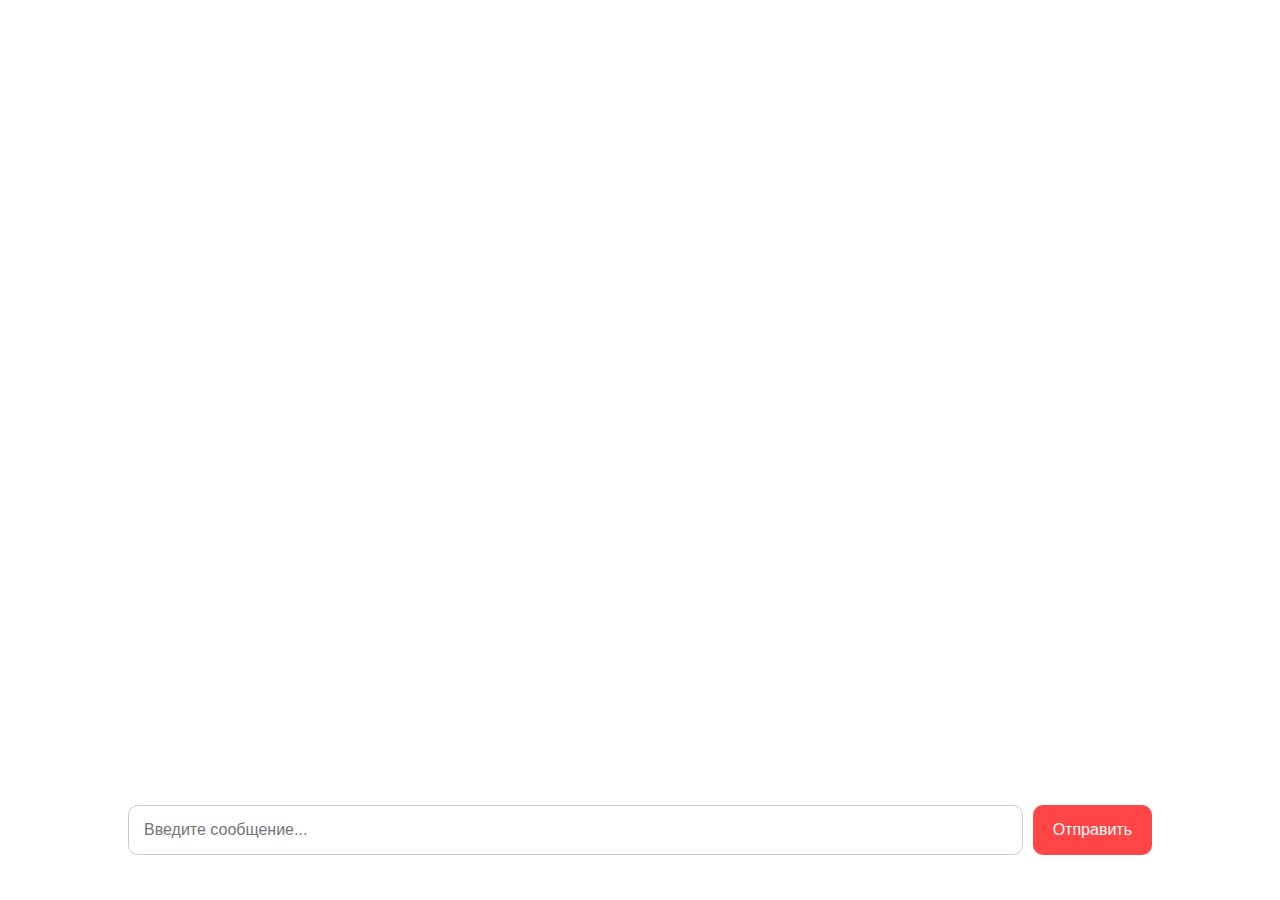
<file: index.html>
<!DOCTYPE html>
<html lang="en">
<head>
    <meta charset="UTF-8">
    <meta name="viewport" content="width=device-width, initial-scale=1.0">
    <link rel="stylesheet" href="css/main.css">
    <script src="js/main.js"></script>
    <title>Document</title>
</head>
<body>
    <div class="chat-container">
        <div id="messages" class="messages"></div>
        <form id="messageForm" onsubmit="sendMessage(); return false;">
            <div class="input-container">
                <input type="text" id="messageInput" class="message-input" placeholder="Введите сообщение..." autocomplete="off">
                <button type="submit" class="send-button">Отправить</button>
            </div>
        </form>
    </div>
</body>
</html>
</file>
<file: css/main.css>
.chat-container {
    border-radius: 5px;
    padding: 20px;
}

.messages {
    height: 800px;
    overflow-y: auto;
    margin-bottom: 10px;
}

.input-container {
    position: fixed;
    bottom: 5%;
    width: 80%;
    left: 50%;
    transform: translateX(-50%);
    display: flex;
}

.message-input {
    flex: 1;
    padding: 15px;
    border-radius: 10px;
    border: 1px solid #ccc;
    margin-right: 10px;
    font-size: 16px;
}

.send-button {
    padding: 10px 20px;
    background-color: #ff4545;
    color: #fff;
    border: none;
    border-radius: 10px;
    cursor: pointer;
    font-size: 16px;
}

.send-button:hover {
    background-color: #de0606;
}

.message {
    display: flex;
    align-items: flex-start; 
    margin-bottom: 10px; 
    overflow-wrap: break-word; 
    hyphens: auto;
    font-size: 20px;
}


.user-icon {
    width: 40px;
    height: 40px;
    border-radius: 50%; 
    object-fit: cover;
    margin-right: 10px; 
}

.sent-message {
    align-self: flex-end; 
    background-color: #ff9b9b; 
    color: #000; 
    border-radius: 10px; 
    padding: 10px;
    margin-left: 75%; 
    transform: translateX(-50%); 
}

.received-message {
    align-self: flex-start; 
    background-color: #ddd;
    color: #000; 
    border-radius: 10px; 
    padding: 10px;
    margin-right: 75%; 
    transform: translateX(50%); 
}
</file>
